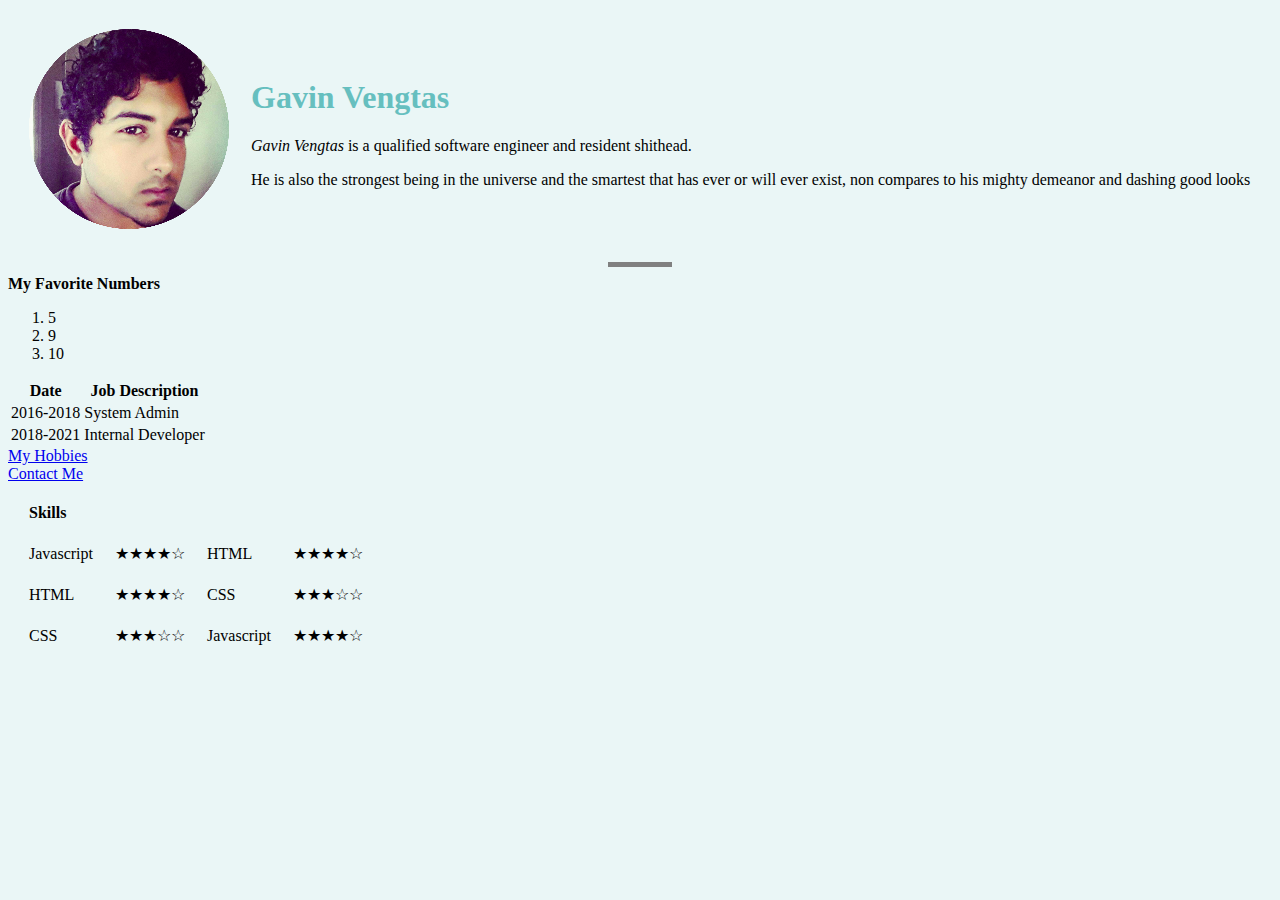
<file: index.html>
<!DOCTYPE html>
<!--[if lt IE 7]>      <html class="no-js lt-ie9 lt-ie8 lt-ie7"> <![endif]-->
<!--[if IE 7]>         <html class="no-js lt-ie9 lt-ie8"> <![endif]-->
<!--[if IE 8]>         <html class="no-js lt-ie9"> <![endif]-->
<!--[if gt IE 8]>      <html class="no-js"> <!--<![endif]-->
<html>

<head>
    <meta charset="utf-8">
    <title>Gavin is amazing</title>
    <link rel="stylesheet" href="css/styles.css">

</head>

<body>
    <table cellspacing="20">
        <tr>
            <td><img src="assets/me2.png" alt="Gavin Profile Picture"></td>
            <td><h1>Gavin Vengtas</h1>
                <p><em>Gavin Vengtas</em> is a qualified software engineer and resident shithead.</p>
                <p>He is also the strongest being in the universe and the smartest that has ever or will ever exist, non compares to
                    his mighty demeanor and dashing good looks</p></td>
        </tr>
    </table>
    
    
    <hr noshade="true">
    <strong>My Favorite Numbers</strong>
    <ol>
        <li>5</li>
        <li>9</li>
        <li>10</li>
    </ol>
    <table>
        <thead>
            <tr>
                <th>Date</th>
                <th>Job Description </th>
            </tr>
        </thead>

        <tbody>
            <tr>
                <td>2016-2018</td>
                <td>System Admin</td>
            </tr>
            <tr>
                <td>2018-2021</td>
                <td>Internal Developer</td>
            </tr>
        </tbody>

        <tfoot>
            
        </tfoot>
    </table>
    <a href="hobbies.html">My Hobbies</a>
    <br>
    <a href="contact.html">Contact Me</a>

<table cellspacing="20">
    <thead>
        <tr align="left">
            <th>Skills</th>
        </tr>
    </thead>
    <tbody>
        <tr>
            <td>Javascript</td>
            <td>&#9733;&#9733;&#9733;&#9733;&#9734;</td>
            <td>HTML</td>
            <td>&#9733;&#9733;&#9733;&#9733;&#9734;</td>
        </tr>
        <tr>
            <td>HTML</td>
            <td>&#9733;&#9733;&#9733;&#9733;&#9734;</td>
            <td>CSS</td>
            <td>&#9733;&#9733;&#9733;&#9734;&#9734;</td>
        </tr>
        <tr>
            <td>CSS</td>
            <td>&#9733;&#9733;&#9733;&#9734;&#9734;</td>
            <td>Javascript</td>
            <td>&#9733;&#9733;&#9733;&#9733;&#9734;</td>
        </tr>
    </tbody>
</table>

    <script src="" async defer></script>
</body>

</html>
</file>
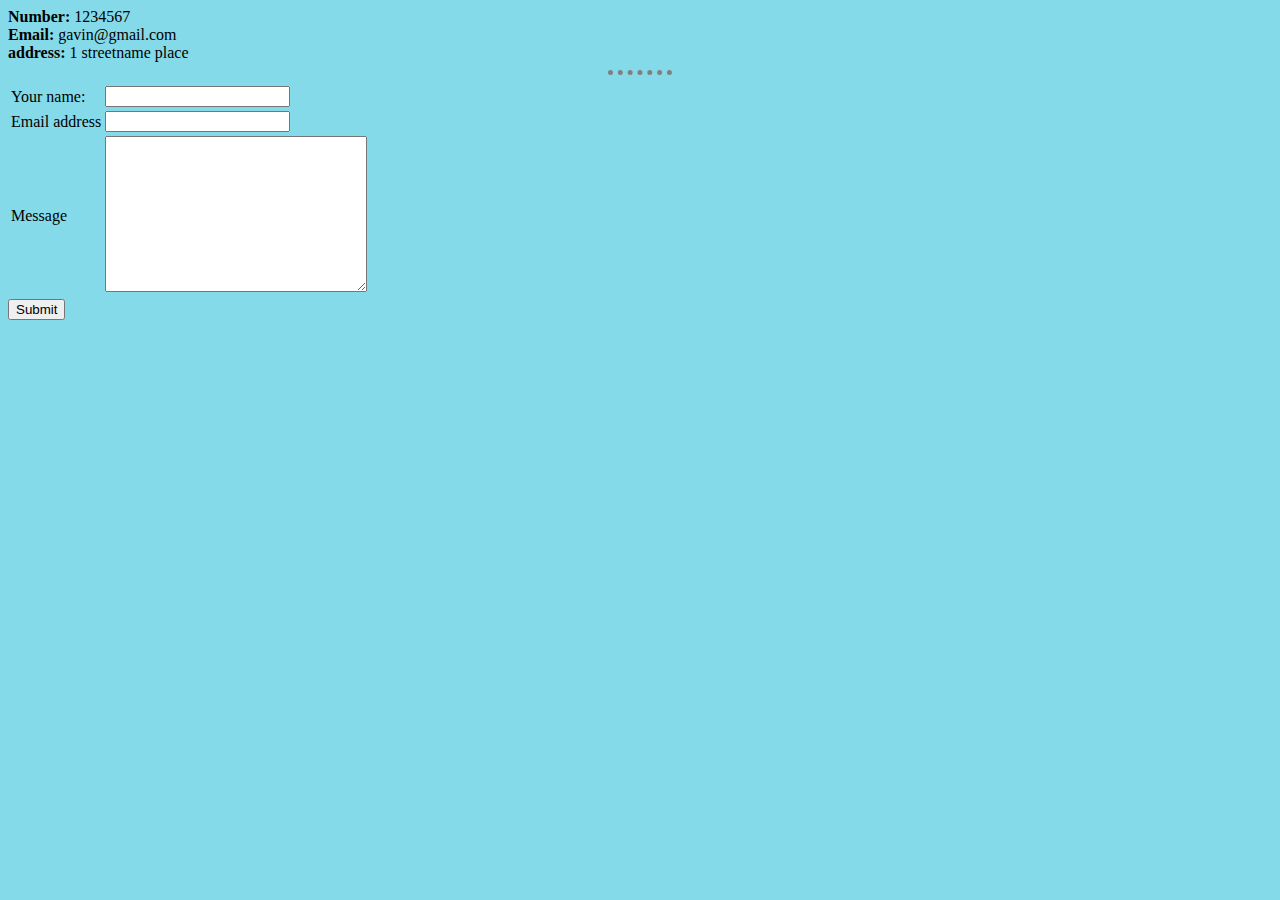
<file: contact.html>
<!DOCTYPE html>
<html lang="en">

<head>
    <meta charset="UTF-8">
    <meta name="viewport" content="width=device-width, initial-scale=1.0">
    <link rel="stylesheet" href="css/styles.css">
    <title>Contact</title>
</head>

<body style="background-color: #84dae9;">

    <strong>Number:</strong> 1234567
    <br>
    <strong>Email:</strong> gavin@gmail.com
    <br>
    <strong>address:</strong> 1 streetname place
    <hr>

    <form action="mailto:vengtasgc@gmail.com" method="post" enctype="text/plain">

        <table>
            <tr>
                <td><label for="yourname">Your name:</label></td>
                <td><input type="text" name="" id="yourname"></td>
            </tr>
            <tr>
                <td><label for="youremail">Email address</label></td>
                <td><input type="email" name="" id="youremail"></td>
            </tr>
            <tr>
                <td><label for="yourmessage">Message</label></td>
                <td><textarea name="" id="yourmessage" cols="30" rows="10"></textarea></td>
            </tr>
        </table>
        <input type="submit" value="Submit">
    </form>
    <br>
</body>

</html>
</file>
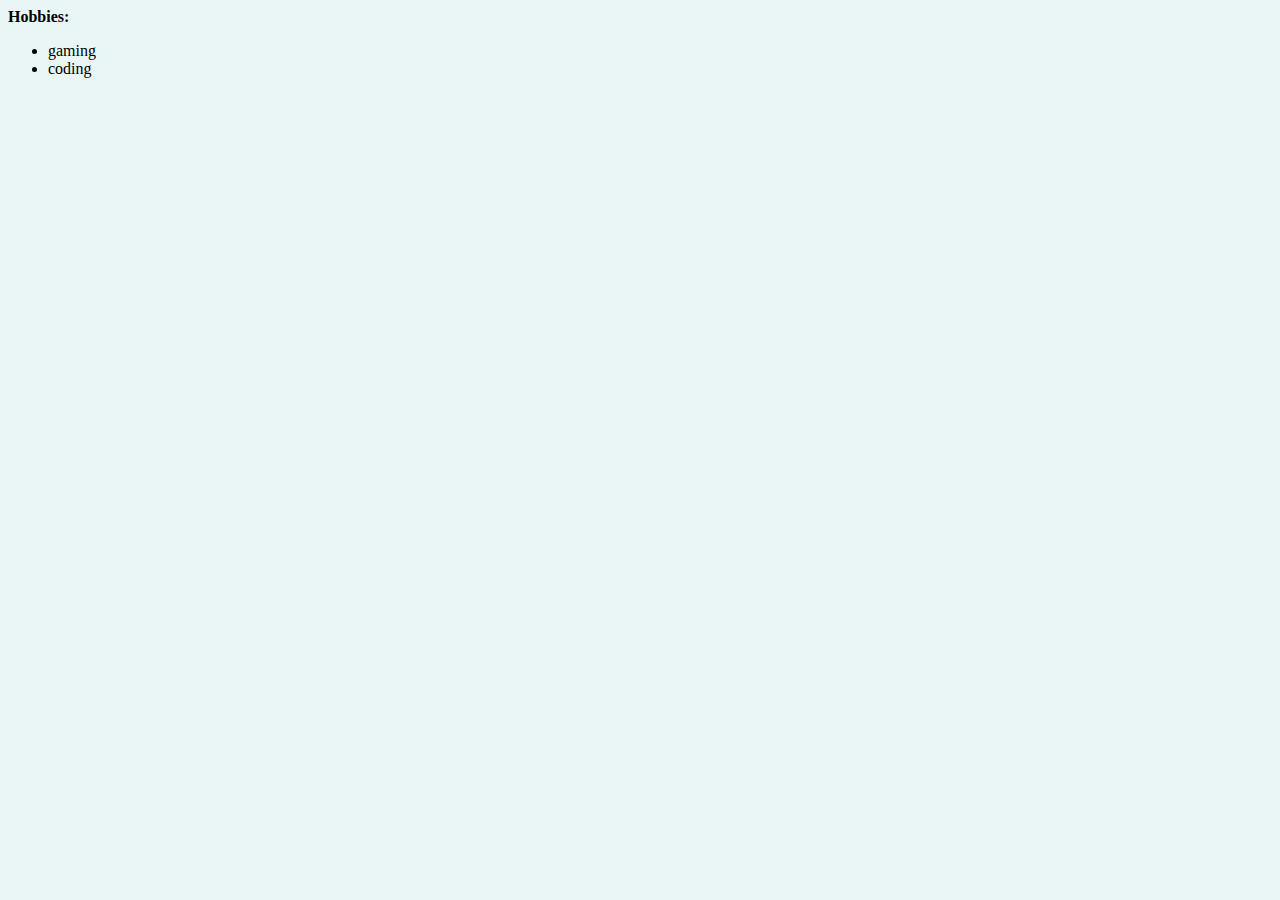
<file: hobbies.html>
<!DOCTYPE html>
<html lang="en">
<head>
    <meta charset="UTF-8">
    <meta name="viewport" content="width=device-width, initial-scale=1.0">
    <link rel="stylesheet" href="css/styles.css">
    <title>Hobbies</title>
</head>
<body>
    <strong>Hobbies:</strong>
    <ul>
        <li>gaming</li>
        <li>coding</li>
    </ul>
    
</body>
</html>
</file>
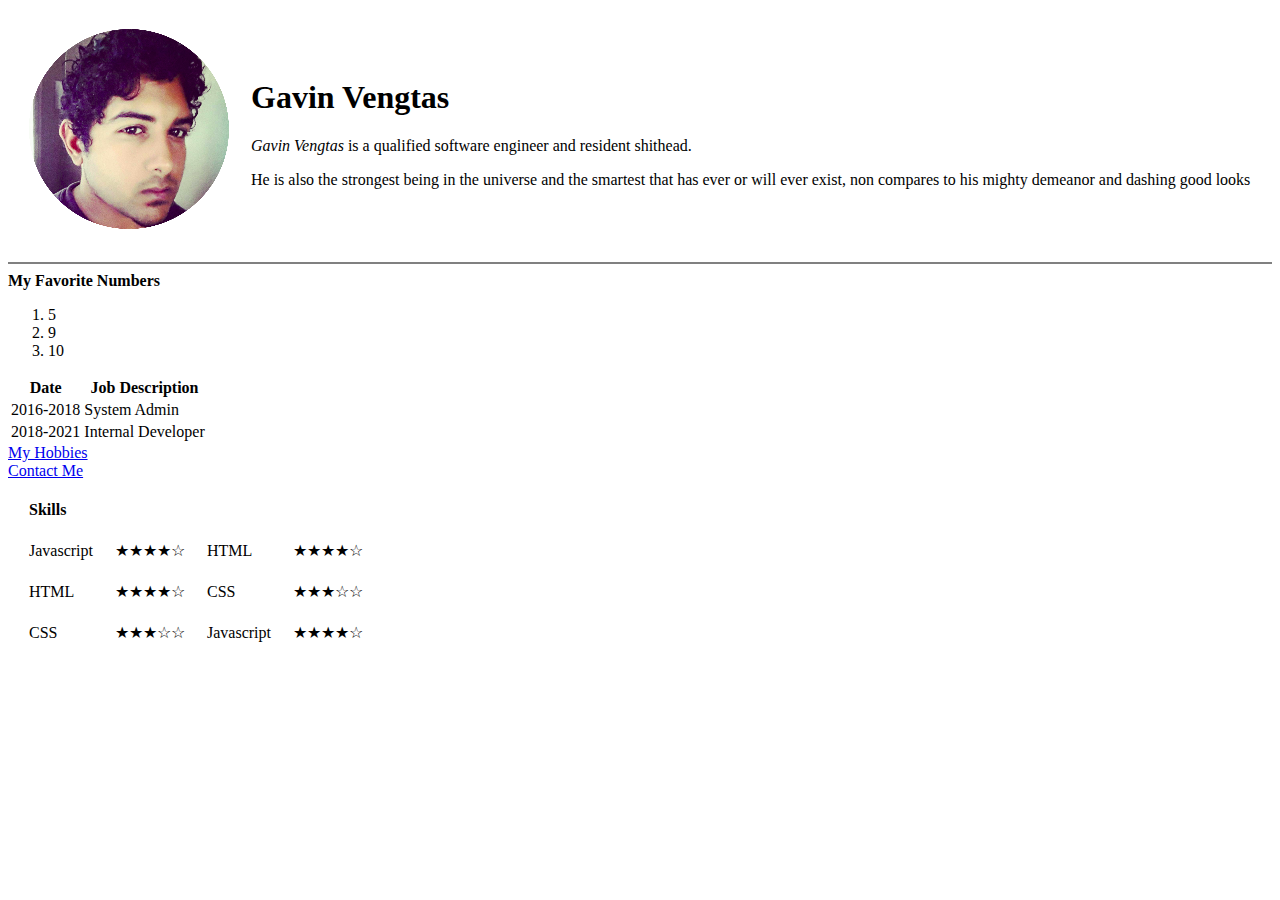
<file: My_site.html>
<!DOCTYPE html>
<!--[if lt IE 7]>      <html class="no-js lt-ie9 lt-ie8 lt-ie7"> <![endif]-->
<!--[if IE 7]>         <html class="no-js lt-ie9 lt-ie8"> <![endif]-->
<!--[if IE 8]>         <html class="no-js lt-ie9"> <![endif]-->
<!--[if gt IE 8]>      <html class="no-js"> <!--<![endif]-->
<html>

<head>
    <meta charset="utf-8">
    <title>Gavin is amazing</title>
</head>

<body>
    <table cellspacing="20">
        <tr>
            <td><img src="assets/me2.png" alt="Gavin Profile Picture"></td>
            <td><h1>Gavin Vengtas</h1>
                <p><em>Gavin Vengtas</em> is a qualified software engineer and resident shithead.</p>
                <p>He is also the strongest being in the universe and the smartest that has ever or will ever exist, non compares to
                    his mighty demeanor and dashing good looks</p></td>
        </tr>
    </table>
    
    
    <hr noshade="true">
    <strong>My Favorite Numbers</strong>
    <ol>
        <li>5</li>
        <li>9</li>
        <li>10</li>
    </ol>
    <table>
        <thead>
            <tr>
                <th>Date</th>
                <th>Job Description </th>
            </tr>
        </thead>

        <tbody>
            <tr>
                <td>2016-2018</td>
                <td>System Admin</td>
            </tr>
            <tr>
                <td>2018-2021</td>
                <td>Internal Developer</td>
            </tr>
        </tbody>

        <tfoot>
            
        </tfoot>
    </table>
    <a href="hobbies.html">My Hobbies</a>
    <br>
    <a href="contact.html">Contact Me</a>

<table cellspacing="20">
    <thead>
        <tr align="left">
            <th>Skills</th>
        </tr>
    </thead>
    <tbody>
        <tr>
            <td>Javascript</td>
            <td>&#9733;&#9733;&#9733;&#9733;&#9734;</td>
            <td>HTML</td>
            <td>&#9733;&#9733;&#9733;&#9733;&#9734;</td>
        </tr>
        <tr>
            <td>HTML</td>
            <td>&#9733;&#9733;&#9733;&#9733;&#9734;</td>
            <td>CSS</td>
            <td>&#9733;&#9733;&#9733;&#9734;&#9734;</td>
        </tr>
        <tr>
            <td>CSS</td>
            <td>&#9733;&#9733;&#9733;&#9734;&#9734;</td>
            <td>Javascript</td>
            <td>&#9733;&#9733;&#9733;&#9733;&#9734;</td>
        </tr>
    </tbody>
</table>

    <script src="" async defer></script>
</body>

</html>
</file>
<file: css/styles.css>
body{
    background-color: #eaf6f6;
}

hr{
   
    border-style: none;
    border-top-style: dotted;
    border-top-color: grey;
    width: 5%;
    border-width: 5px;
}

h1, h3 {
    color: #66BFBF;
}
</file>
